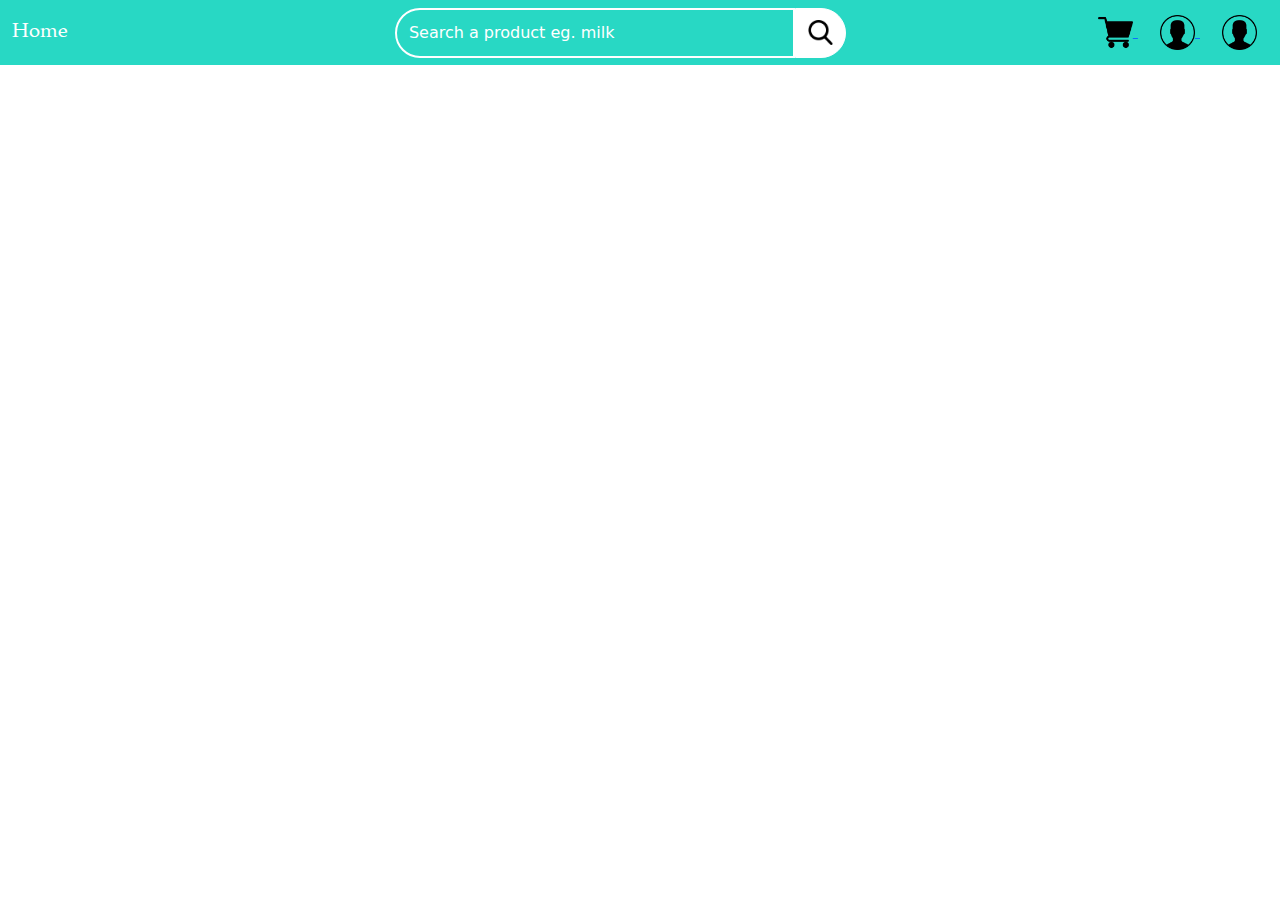
<file: landing.html>
<!DOCTYPE html>
<html lang="en">
<head>
    <meta charset="UTF-8">
    <meta http-equiv="X-UA-Compatible" content="IE=edge">
    <meta name="viewport" content="width=device-width, initial-scale=1.0">
    <title>Document</title>
    <link rel="stylesheet" href="css/bootstrap.min.css">
    <link rel="stylesheet" href="css/landing_css.css">
    

</head>
<body>
    <nav class="navbar navbar-expand-lg navbar-red bg-red nav">
        <div class="container-fluid d-flex justify-content-between">
            <a class = "navbar-brand " href="#">Home</a>
            <form class="searchB d-flex">
                <input class="search form-control" type="search" placeholder="Search a product eg. milk" aria-label="Search" ">
                <button  class="btn btn-outline-success" type="submit"><img src="images/icon/search.png" height="25px" alt=""></button>
            </form>
            <div class = "icon">
                <a class ="leftIcon" href="">
                    <img src="/images/icon/shopping-cart.png" style="height: 35px;" alt="">
                </a>
                <a class ="leftIcon" href="">
                    <img src="/images/icon/user.png" style="height: 35px;" alt="">
                </a>
                <a class ="leftIcon" href="">
                    <img src="/images/icon/user.png" style="height: 35px;" alt="">
                </a>
                <button class="navbar-toggler" type="button" aria-expanded="false" aria-label="Toggle navigation">
                    <span class="navbar-toggler-icon"></span>
                  </button>
            </div>
        </div>

    </nav>
</body>
</html>
</file>
<file: css/landing_css.css>
.navbar{
    background-color: #28D8C4;
    height: 65px;
}
@font-face {
    font-family: BrandNew;
    src: url(font/palatino.ttf);
    font-weight: bolder;
}
.navbar-brand{
    color: white;
    font-family:BrandNew;
}
.search{
    width: 400px;
    height: 50px;
    background-color: #28D8C4;
    border-radius: 30px 0px 0px 30px ; 
    border: 2px solid white;
    margin-left: 70px;
}
.searchB ::placeholder{
    color: white;
}
.btn-outline-success{
    background-color: white;
    border: solid 1px white;
    border-radius: 0px 30px 30px 0px;
    color: #28D8C4;
    
}
.btn-outline-success:hover{
    background-color:#05bfa9;
    border: 2px solid white;
}
.leftIcon{
    margin: 11px;
}
</file>
